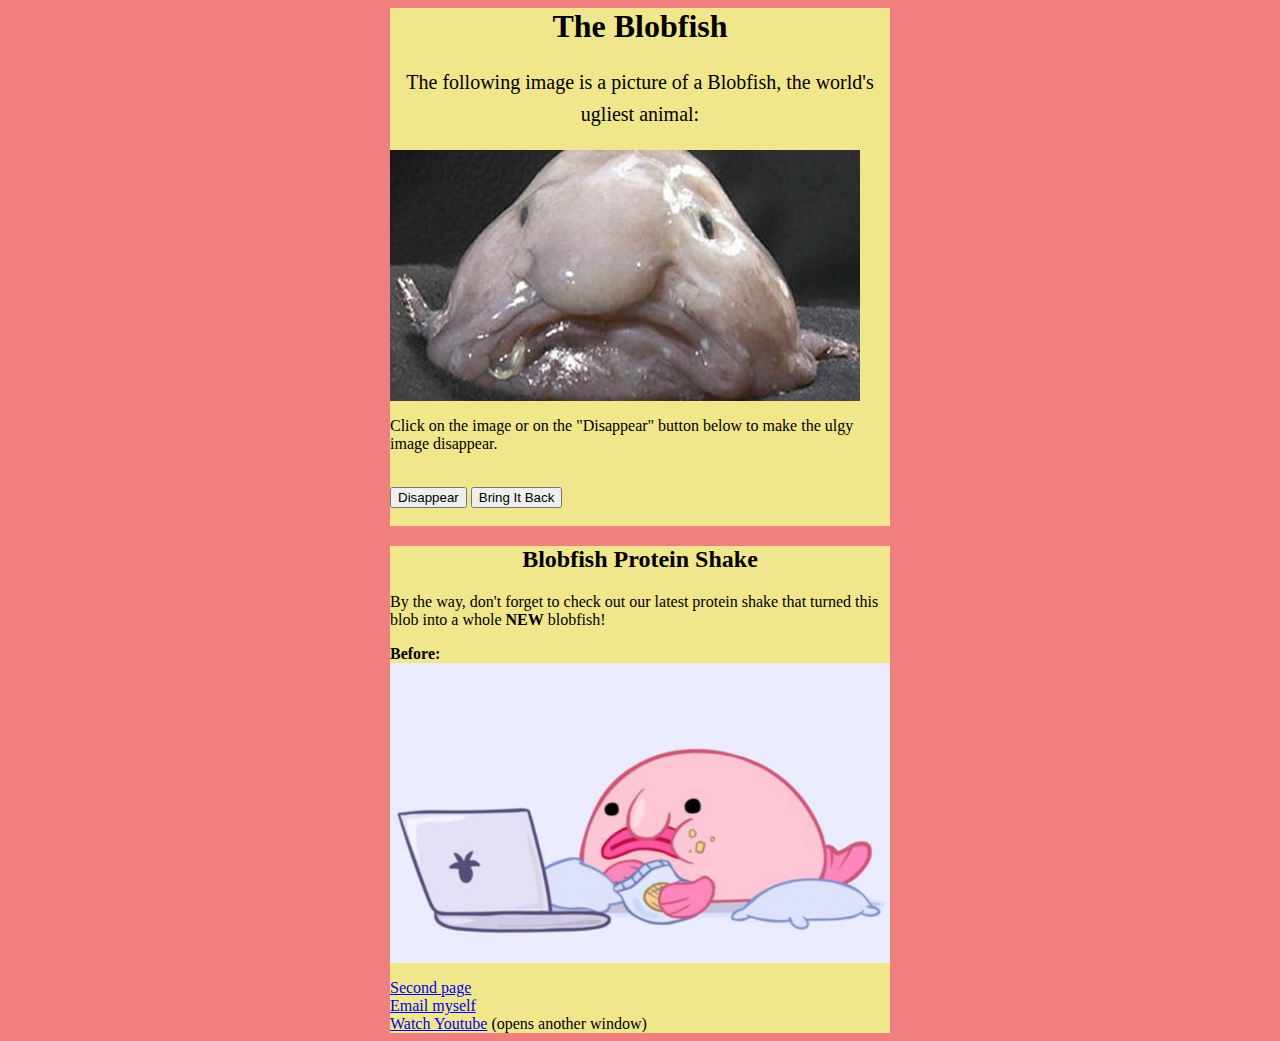
<file: index.html>
<html>
    <head>
        <link rel="stylesheet" href="looks.css"> <!-- Este codigo me deja agregar el external css code a mi html file-->
        <title>The Blobfish</title>
    </head>

    <body lang="en-us" class="bodyClass">
        <div class="content-wrapper">
        <h1 class="centerIt">The Blobfish</h1>
        <p class="schoolSpecial" >The following image is a picture of a Blobfish, the world's ugliest animal: </p>

        <!--Imagen de un Blobfish-->
        <img src="photos/blobFish.jpg" 
        id="uglyBoy" 
        onClick="makeInvisible();"><br />

        <p>Click on the image or on the "Disappear" button below to make the ulgy image disappear.</p><br />

        <!--Buton para que la imagen se desaparezca-->
        <input type="button" 
        id="disappearButton" 
        value="Disappear" 
        onClick="makeInvisible();"> 

        <!--Buton para que la imagen aparezca de nuevo-->
        <input type="button" 
        id="reappearButton"
        value="Bring It Back" 
        onClick="reappear();"> <br /><br />
        
        </div> 
      
        <div class="content-wrapper"> 
        
        <h2 class="centerIt">Blobfish Protein Shake</h2> 
        <p>By the way, don't forget to check out our latest protein shake that turned this blob
            into a whole <b>NEW</b> blobfish!
        </p>
        <p id="Blob"><b>Before:</b><br />
        
            <img src="photos/lazyBlob.jpg" 
            width="500" 
            height="300" 
            id="blobBefore"
            onMouseover="swapPic('blobBefore', 'photos/built.jpg');"
            onMouseout="swapPic('blobBefore', 'photos/lazyBlob.jpg');">
        
        </p>

        <a href="second.html">Second page</a> <!--This is my link to another page of my website-->
        <br />
        <a href="mailto:example@gmail.com">Email myself</a>
        <br /> 
        <a href="https://www.youtube.com/" target="_blank">Watch Youtube</a> (opens another window) <!--Opens tab in another window-->
        </div>

        
    



        

    <script src="theFuncs.js"></script>
    
    </body>





</html>
</file>
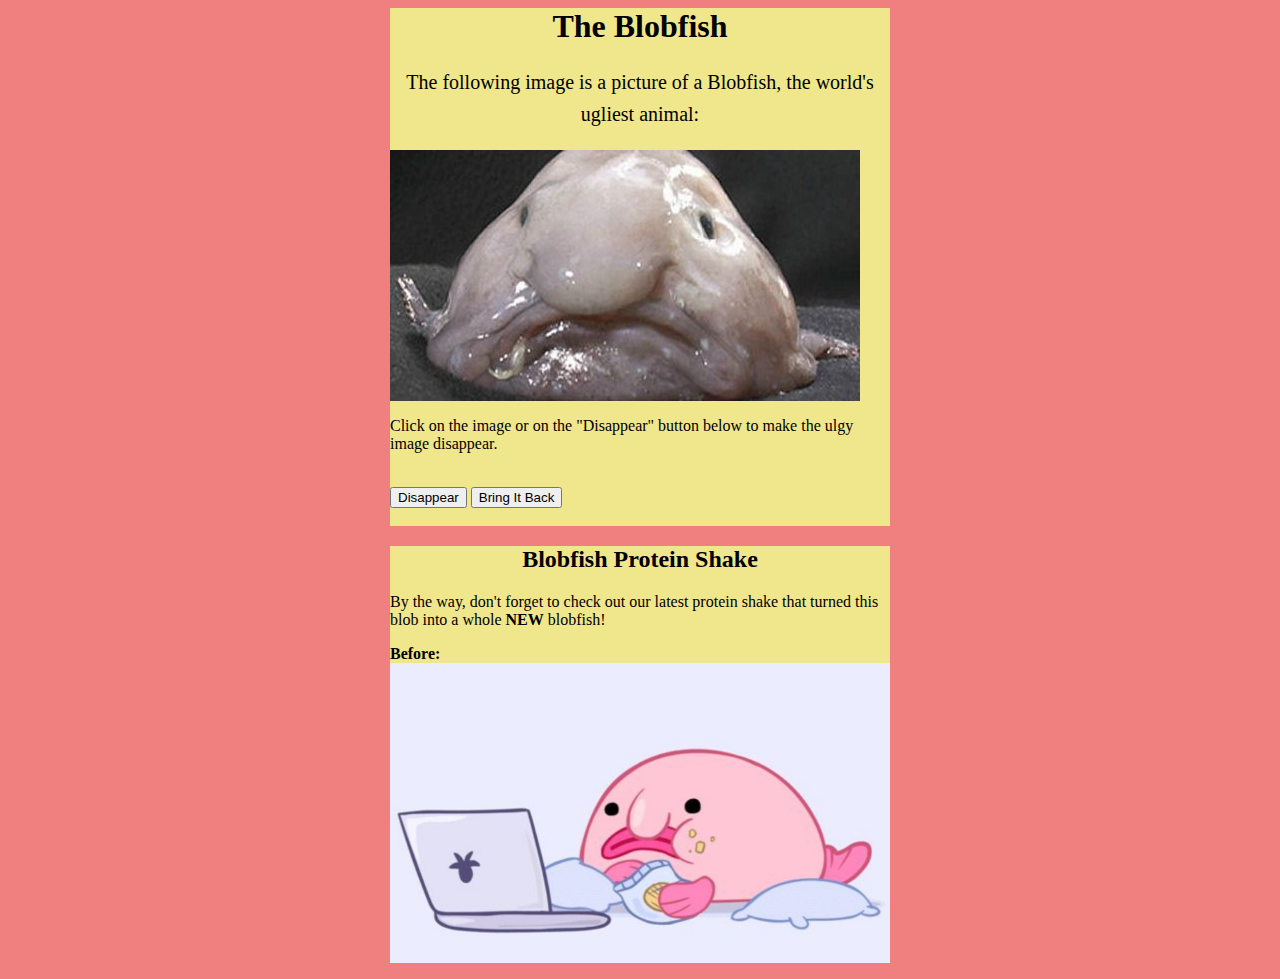
<file: bob.html>
<html>
    <head>
        <link rel="stylesheet" href="looks.css"> <!-- Este codigo me deja agregar el external css code a mi html file-->
        <title>The Blobfish</title>
    </head>

    <body lang="en-us" class="bodyClass">
        <div class="content-wrapper">
        <h1 class="centerIt">The Blobfish</h1>
        <p class="schoolSpecial" >The following image is a picture of a Blobfish, the world's ugliest animal: </p>

        <!--Imagen de un Blobfish-->
        <img src="photos/blobFish.jpg" 
        id="uglyBoy" 
        onClick="makeInvisible();"><br />

        <p>Click on the image or on the "Disappear" button below to make the ulgy image disappear.</p><br />

        <!--Buton para que la imagen se desaparezca-->
        <input type="button" 
        id="disappearButton" 
        value="Disappear" 
        onClick="makeInvisible();"> 

        <!--Buton para que la imagen aparezca de nuevo-->
        <input type="button" 
        id="reappearButton"
        value="Bring It Back" 
        onClick="reappear();"> <br /><br />
        
        </div> 
      
        <div class="content-wrapper"> 
        
        <h2 class="centerIt">Blobfish Protein Shake</h2> 
        <p>By the way, don't forget to check out our latest protein shake that turned this blob
            into a whole <b>NEW</b> blobfish!
        </p>
        <p id="Blob"><b>Before:</b><br />
        
            <img src="photos/lazyBlob.jpg" 
            width="500" 
            height="300" 
            id="blobBefore"
            onMouseover="swapPic('blobBefore', 'photos/built.jpg');"
            onMouseout="swapPic('blobBefore', 'photos/lazyBlob.jpg');">
        
        </p>

        </div>
        



        

    <script src="theFuncs.js"></script>
    
    </body>





</html>
</file>
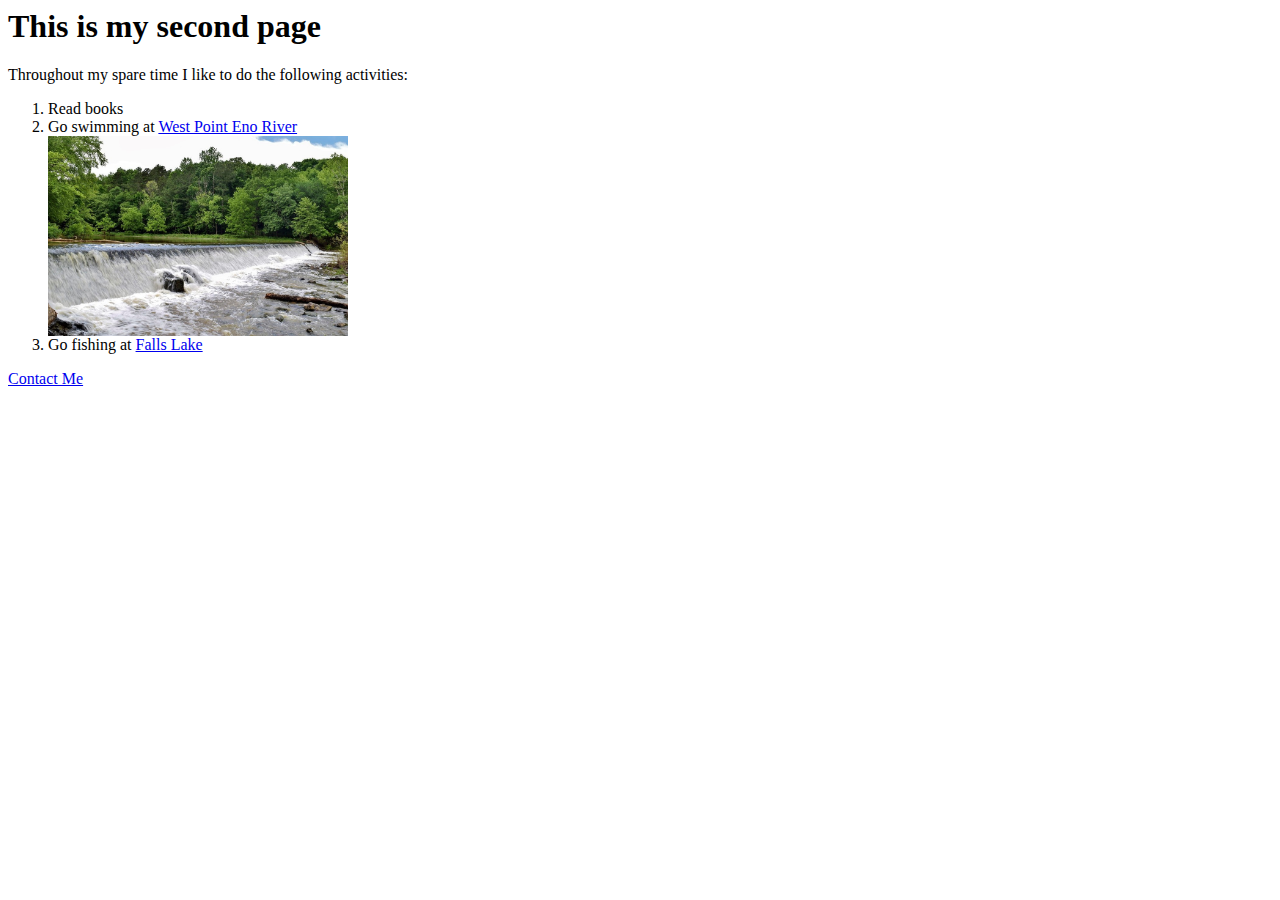
<file: second.html>
<html>
    <header>
        <title>Second</title>
    </header>

    <body>
        <h1>This is my second page</h1>
        <p>Throughout my spare time I like to do 
            the following activities: 
        </p>
        <ol>
            <li>Read books</li> 
            <li>Go swimming at <a href="http://www.enoriver.org/what-we-protect/parks/west-point-on-the-eno/" >West Point Eno River
            </a></li>
            <img src="photos/West Point Dam.JPG" alt="Photo of a dam at West Point on the Eno" width="300"/>
            
            <li>Go fishing at <a href="https://www.ncparks.gov/falls-lake-state-recreation-area/home">
            Falls Lake</a></li>
        </ol>

        <a href="mailto:lgomez@example.com">Contact Me</a>


    </body>


</html>
</file>
<file: looks.css>
.hidden
{
    display: none;
}

.reappear
{
    display: url(blobFish.jpg) ;/*este codigo me dijo agregar la imagen del blobfish de nuevo */
}

.schoolSpecial
{
    text-align: center;
    font-family: fantasy;
    font-size: 20px;
    line-height: 1.6;
    color: currentColor;

}

/*Esta clase es para hacer que mi web page este centrado*/
.content-wrapper {
    background-color: khaki;
    display:block;
    margin: auto;
    max-height: 600px;
    max-width: 500px;

  }

  .centerIt {text-align: center;}

.bodyClass {background-color: lightcoral;}
</file>
